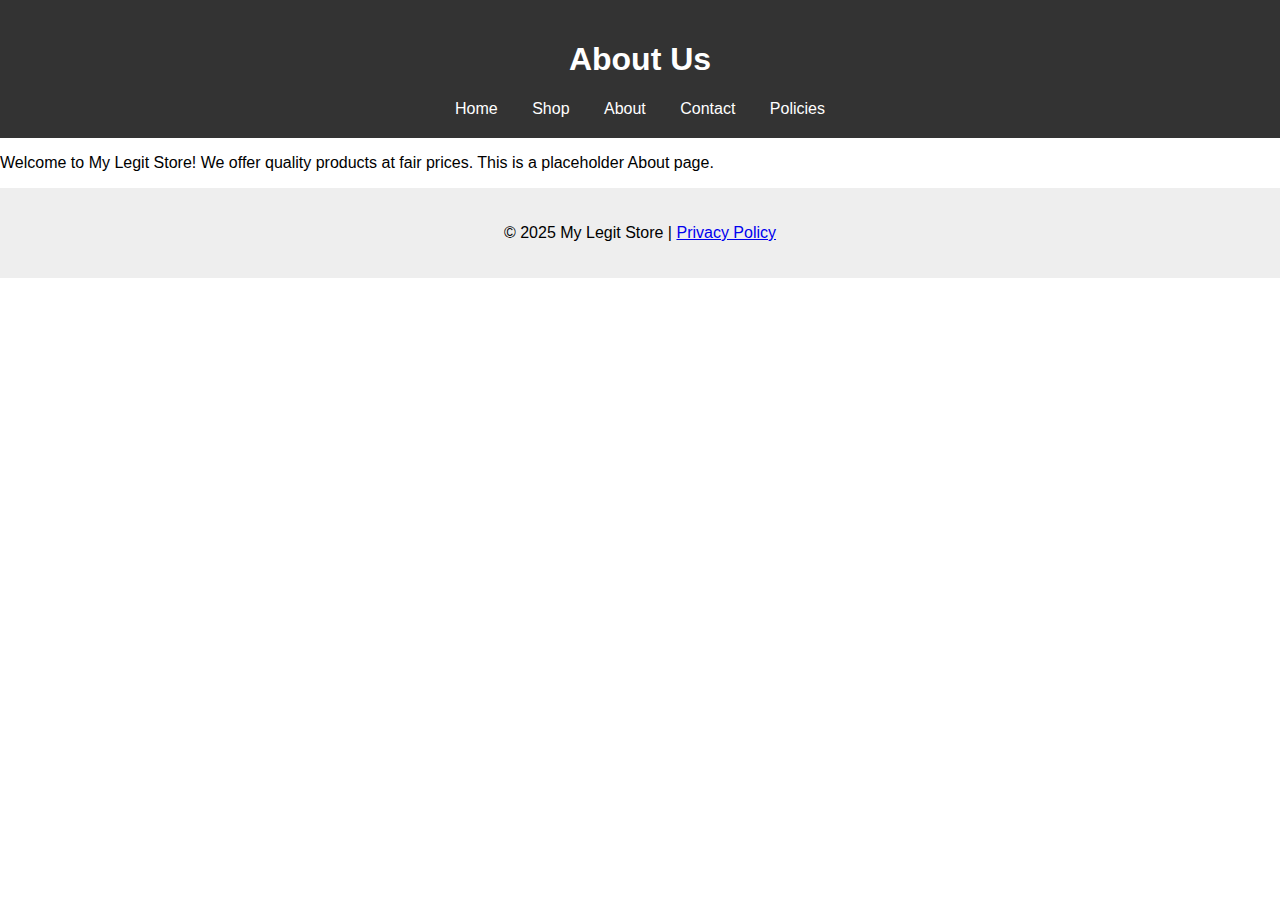
<file: about.html>
<!DOCTYPE html>
<html>
<head>
  <title>About - My Legit Store</title>
  <link rel="stylesheet" href="css/style.css">
</head>
<body>
  <header>
    <h1>About Us</h1>
    <nav>
      <a href="index.html">Home</a>
      <a href="shop.html">Shop</a>
      <a href="about.html">About</a>
      <a href="contact.html">Contact</a>
      <a href="policies.html">Policies</a>
    </nav>
  </header>
  <section>
    <p>Welcome to My Legit Store! We offer quality products at fair prices. This is a placeholder About page.</p>
  </section>
  <footer>
    <p>&copy; 2025 My Legit Store | <a href="policies.html">Privacy Policy</a></p>
  </footer>
</body>
</html>
</file>
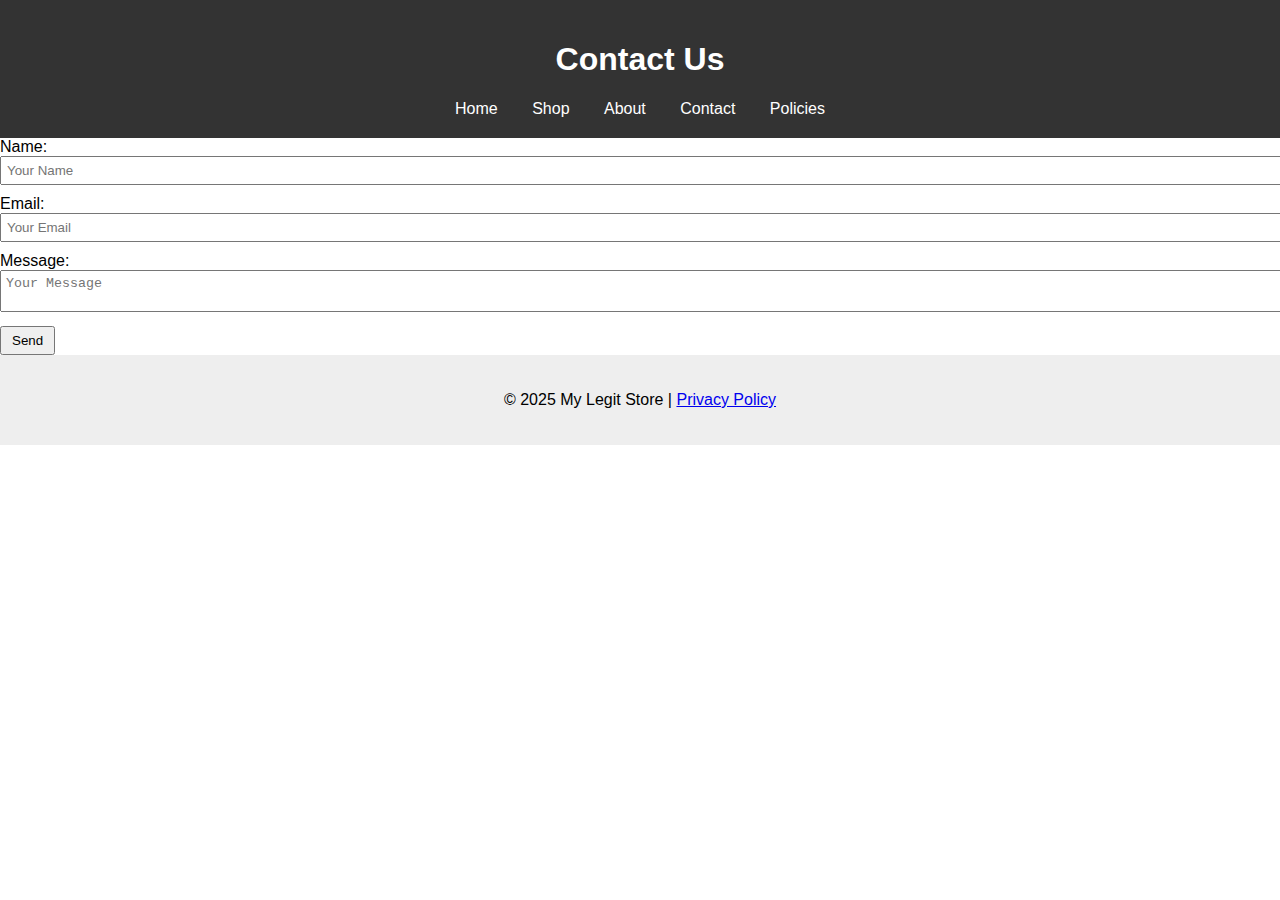
<file: contact.html>
<!DOCTYPE html>
<html>
<head>
  <title>Contact - My Legit Store</title>
  <link rel="stylesheet" href="css/style.css">
</head>
<body>
  <header>
    <h1>Contact Us</h1>
    <nav>
      <a href="index.html">Home</a>
      <a href="shop.html">Shop</a>
      <a href="about.html">About</a>
      <a href="contact.html">Contact</a>
      <a href="policies.html">Policies</a>
    </nav>
  </header>
  <section>
    <form>
      <label>Name:</label><br>
      <input type="text" placeholder="Your Name"><br>
      <label>Email:</label><br>
      <input type="email" placeholder="Your Email"><br>
      <label>Message:</label><br>
      <textarea placeholder="Your Message"></textarea><br>
      <button type="submit">Send</button>
    </form>
  </section>
  <footer>
    <p>&copy; 2025 My Legit Store | <a href="policies.html">Privacy Policy</a></p>
  </footer>
</body>
</html>
</file>
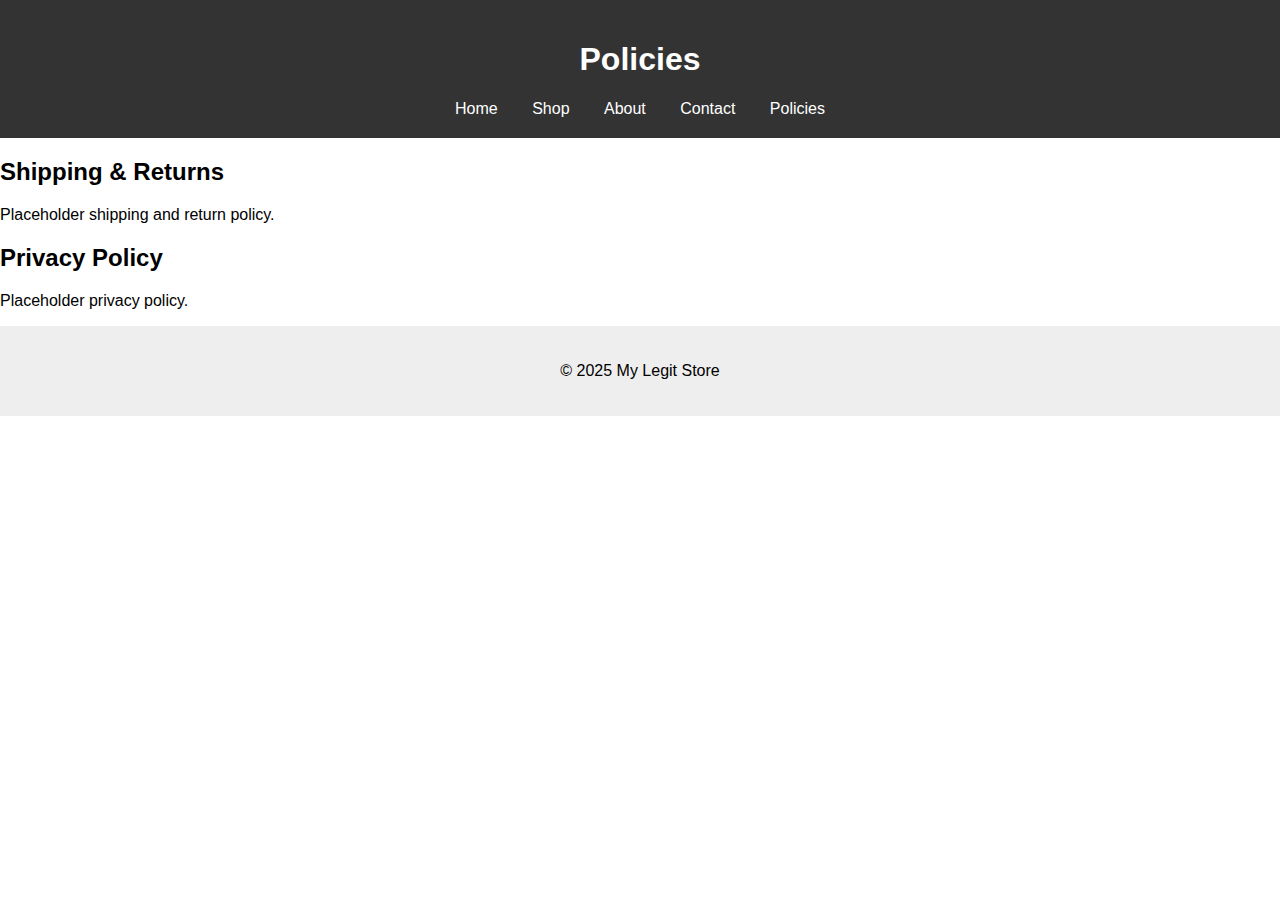
<file: policies.html>
<!DOCTYPE html>
<html>
<head>
  <title>Policies - My Legit Store</title>
  <link rel="stylesheet" href="css/style.css">
</head>
<body>
  <header>
    <h1>Policies</h1>
    <nav>
      <a href="index.html">Home</a>
      <a href="shop.html">Shop</a>
      <a href="about.html">About</a>
      <a href="contact.html">Contact</a>
      <a href="policies.html">Policies</a>
    </nav>
  </header>
  <section>
    <h2>Shipping & Returns</h2>
    <p>Placeholder shipping and return policy.</p>
    <h2>Privacy Policy</h2>
    <p>Placeholder privacy policy.</p>
  </section>
  <footer>
    <p>&copy; 2025 My Legit Store</p>
  </footer>
</body>
</html>
</file>
<file: css/style.css>
body { font-family: Arial, sans-serif; margin: 0; padding: 0; }
header { background: #333; color: #fff; padding: 20px; text-align: center; }
nav a { color: white; margin: 0 15px; text-decoration: none; }
.products { display: flex; flex-wrap: wrap; justify-content: center; margin: 20px; }
.product { border: 1px solid #ccc; margin: 10px; padding: 10px; width: 200px; text-align: center; }
footer { background: #eee; text-align: center; padding: 20px; }
input, textarea { width: 100%; margin-bottom: 10px; padding: 5px; }
button { padding: 5px 10px; cursor: pointer; }
</file>
